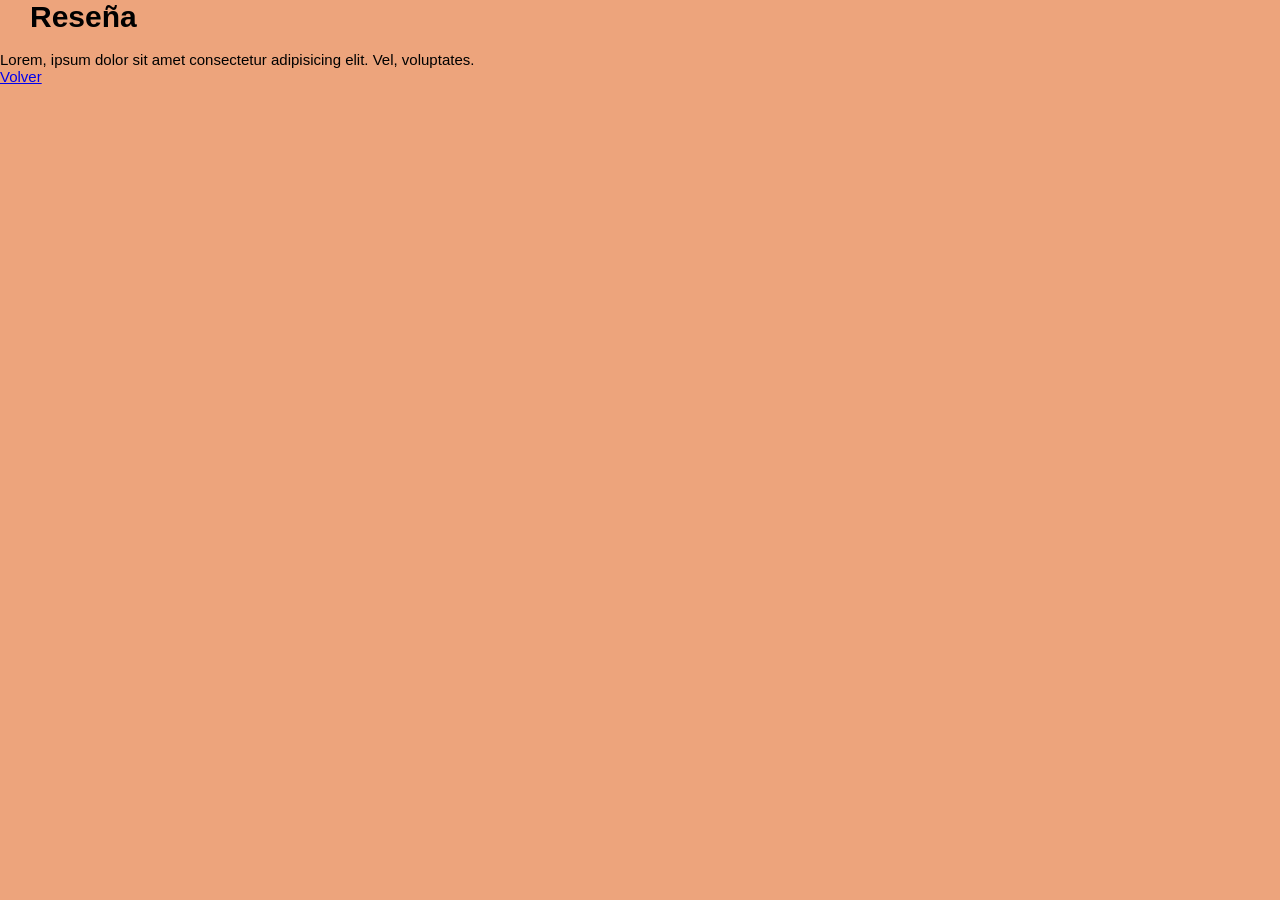
<file: paginas/resenia.html>
<!DOCTYPE html>
<html lang="en">
<head>
    <meta charset="UTF-8">
    <meta name="viewport" content="width=device-width, initial-scale=1.0">
     <link rel="stylesheet" href="../CSS/style.css">
    <title>Reseña</title>
</head>
<body>
    <header class="header_resenia">
    <h1> Reseña </h1>

    </header>
    <br>
    <div>
    <p>Lorem, ipsum dolor sit amet consectetur adipisicing elit. Vel, voluptates.
    </p>

    </div>
    <a href="../index.html">

        <p> Volver </p>
    </a>
    
</body>
</html>
</file>
<file: CSS/style.css>
@import url('https://fonts.googleapis.com/css2?family=Pinyon+Script&display=swap');

* {
   box-sizing: border-box;
   padding: 0;
   margin: 0;
}

/* Variables */
:root {
   --color-primary:#eda47c ;
   --color-secondary: rgba(7, 8, 8, 0.815);
   --color-text: black;

   --font-main: Verdana, Geneva, Tahoma, sans-serif;
   --family-font: "Lato", sans-serif;
   /* --font-size-h1:  */
}

html {
    background-color: var(--color-primary);
   font-size: 15px;
   font-family: var(--family-font);
}

header {
   background-color: var(--color-primary);
   display: flex;
   align-items: center;
   justify-content: space-between;
   padding: 0 2rem;

   .logo {
      width: 20rem;
      height: auto;
      /* display: inline-block; */
      margin: 1rem 0;
   }

   .menu {
      /* border: 1px solid; */
      /* display: inline-block; */
      /* vertical-align: 2.5rem; */

      .menu-principal {
         list-style: none;
         display: flex;
         gap: 2rem;

         li {
            a {
               /* display: inline-block; */
               border: 1px solid var(--color-primary);
               padding: 0.5rem 2rem;
               border-radius: .75rem;
               color: var(--color-primary);
               background-color: var(--color-secondary);
               cursor: pointer;
               text-decoration: none;
               transition: transform 0.8s ease;
            }

            &:hover {
               color: var(--color-secondary);
               background-color: var(--color-primary);
               border-color: var(--color-secondary);
               transform: scale(1.1);
            }
         }
      }
   }

   h1 {
      
      text-align:center; 
   }
}


.container-main {
   height: 300px;
   /* border: 1px solid;
   background-color: var(--color-primary); */
   background-image: url("../assests/img/banner3.jpg");
   background-size: cover;
   background-repeat: no-repeat;

   .description {
      /* border: 1px solid black; */
      width: 50vw;
      padding: 3rem;

      h1 {
        color: white;
         font-size: clamp(1rem, -1.455rem + 7.27vw, 2rem);/* 1.5rem; */
      }

      p {
         margin-top: 1rem;
         margin-top: 2rem;
         font-weight: 400;
         letter-spacing: 0.25rem;
         /*text-shadow: 2px 2px 4px white;*/
         color:white ;
      }
   }
}

.aside {
   width: 150px;
   border: 1px solid;

   .menu-categorias {
      list-style: none;

      li {
         padding: 5px 10PX;
         border: 1px solid;
         border-radius: 15px;
         text-align: center;
      }
   }
}

.container-product {
   /* margin: 2rem auto; */
   width: 100%;
   text-align: center;
   background-color: var(--color-primary);

   h2,
   h3 {
      color: var(--color-secondary);
      padding: 1.5rem 0 0;
   }

   .product-container {
      display: flex;
      justify-content: center;
      flex-wrap: wrap;
      gap: 2rem;
      padding-top: 1.5rem;
      transition: 0.3s ease transform box-shadow;

      .description {
         padding: 1rem;
      }

      .product-card {
         border: 1px solid;
         border-radius: 10px;
         width: 220px;
         /* height: 500px; */
         overflow: hidden;
         background-color: beige;

         .product-img {
            height: auto;
            width: 100%;
            object-fit:contain;
         }

         .product-content {
            text-align: left;
            padding: 0.5rem 1rem 1rem;

            .product-category {
               background-color: orange;
               font-weight: bold;
               letter-spacing: 2px;
               padding: .25rem .5rem;
               border-radius: 0.5rem;
            }

            .product-title {
               font-size: 1.25rem;
               font-weight: bold;
               margin-top: 0.5rem;
            }

            .product-description {
               display: -webkit-box;
               -webkit-box-orient: vertical;
               -webkit-line-clamp: 3;
               line-clamp: 3;
               overflow: hidden;
               text-overflow: ellipsis;
               line-height: 1.7;
            }

            .product-button {
               text-align: center;
               padding: 0.5rem 1rem;
               border-radius: 1rem;
               color: white;
               background-color: orange;
               border-color: white;
               margin-top: 0.75rem;
            }
         }
         
               &:hover {
                  transform: scale(1.1);
                  box-shadow: 4px 4px 4px var(--color-secondary);
               }
      }
   }
}


@media screen and (max-width: 760px) {
   header {
      flex-direction: column;

      .menu .menu-principal {
         flex-wrap: wrap;
         justify-content: center;
      }
   }
}


.formulario {
    margin-top: 20px;
    border: 1px solid black;
    padding: 20px;
    display: flex;
    justify-content: center;
    background-color: var(--color-primary);
}

/* Estructura con CSS Grid para el formulario */
.formulario form {
    display: grid;
    /* Creamos 2 columnas: una para el texto de la etiqueta y otra para el campo */
    grid-template-columns: max-content 1fr;
    gap: 15px; /* Espacio automático entre filas y columnas, adiós a los <br> */
    align-items: center; /* Alinea verticalmente los elementos */
    width: 100%;
    max-width: 400px; /* Ancho máximo opcional para que no se extienda demasiado */
}

/* Hacemos que el botón de enviar ocupe las dos columnas para que quede centrado o ancho */
.formulario form button {
    grid-column: 1 / -1;
    justify-self: center; /* Centra el botón horizontalmente */
    padding: 10px 20px;
}
.header_resenia{
    background-color: var(--color-primary);
}
</file>
